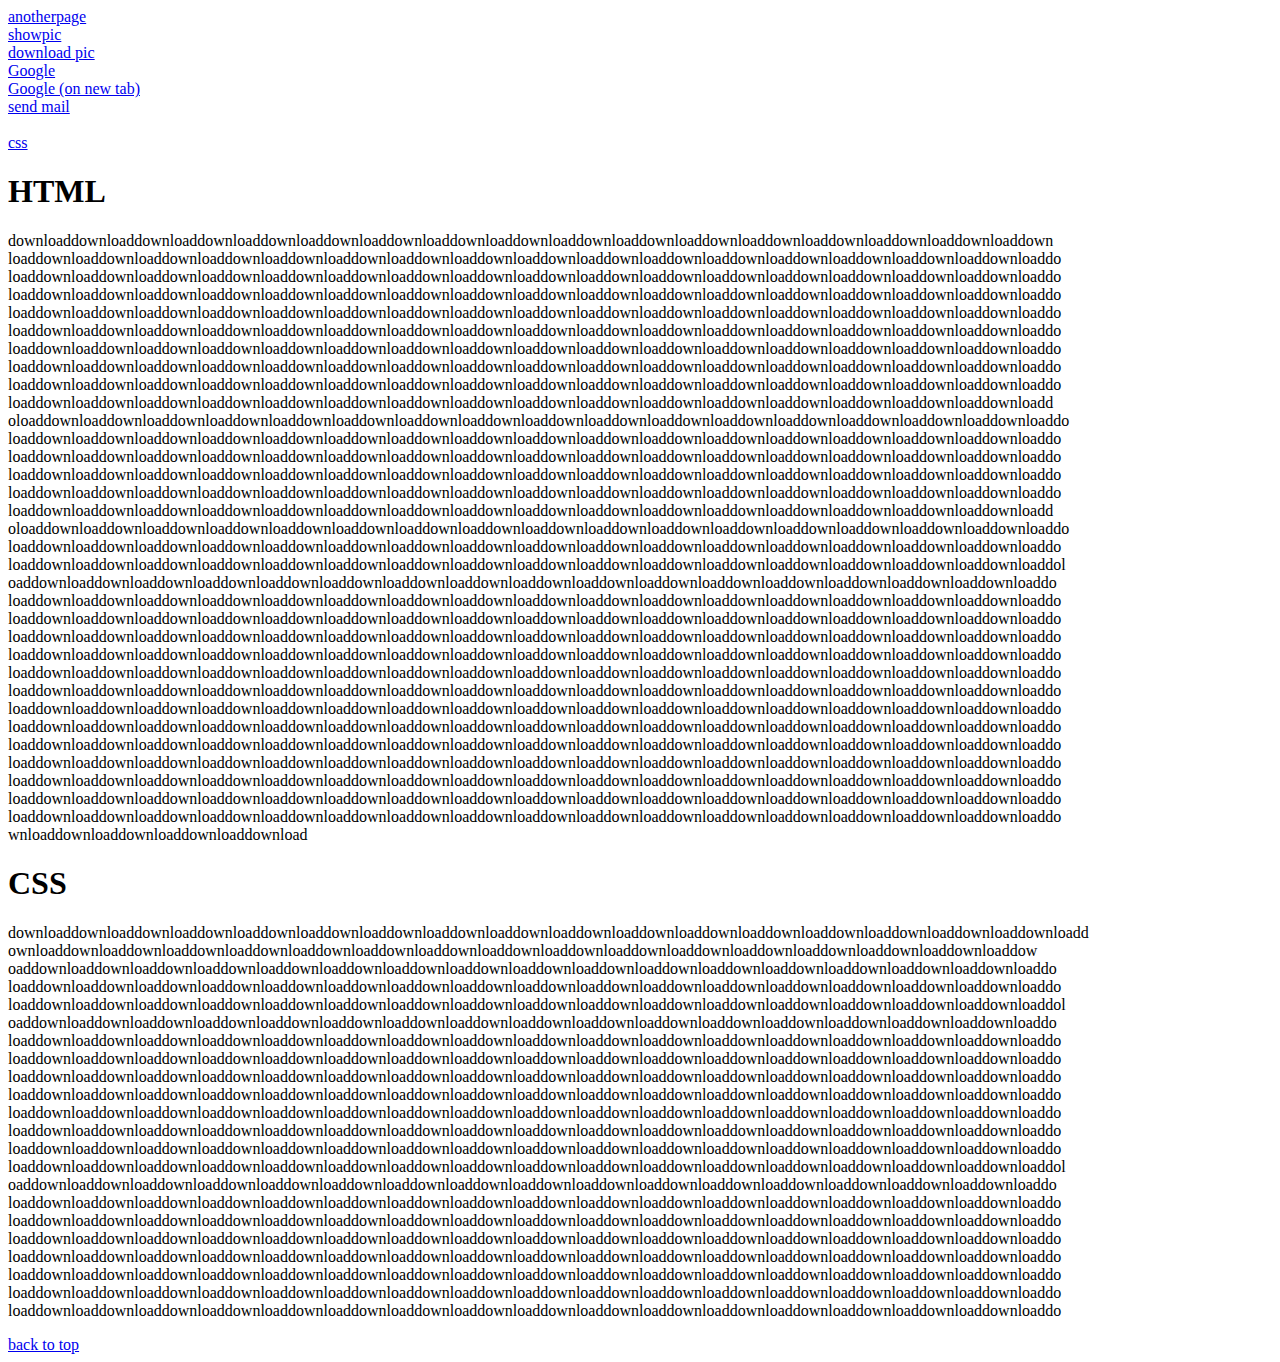
<file: index.html>
<!DOCTYPE html>
<html lang="en">
<head>
    <meta charset="UTF-8">
    <meta http-equiv="X-UA-Compatible" content="IE=edge">
    <meta name="viewport" content="width=device-width, initial-scale=1.0">
    <meta name="keywords" content="CSS, HTML">
    <meta name="description" content="....">
    <title>Document</title>
</head>
<body>
    <a href="index1.html">anotherpage</a>
    <br>
    <a href="images/cc.png">showpic</a>
    <br>
    <a href="images/cc.png" download>download pic</a>
    <br>
    <a href="https://www.google.com" >Google</a>
    <br>    
    <a href="https://www.google.com" target="_blank">Google (on new tab)</a>

    <br>
    <a href="mailto:tomasbeyene21@gmail.com">send mail</a>

    <br>
    <br>
    <a href="#123">css</a>
    <h1>HTML</h1>
    <p>downloaddownloaddownloaddownloaddownloaddownloaddownloaddownloaddownloaddownloaddownloaddownloaddownloaddownloaddownloaddownloaddown
        loaddownloaddownloaddownloaddownloaddownloaddownloaddownloaddownloaddownloaddownloaddownloaddownloaddownloaddownloaddownloaddownloaddo
        loaddownloaddownloaddownloaddownloaddownloaddownloaddownloaddownloaddownloaddownloaddownloaddownloaddownloaddownloaddownloaddownloaddo
        loaddownloaddownloaddownloaddownloaddownloaddownloaddownloaddownloaddownloaddownloaddownloaddownloaddownloaddownloaddownloaddownloaddo
        loaddownloaddownloaddownloaddownloaddownloaddownloaddownloaddownloaddownloaddownloaddownloaddownloaddownloaddownloaddownloaddownloaddo
        loaddownloaddownloaddownloaddownloaddownloaddownloaddownloaddownloaddownloaddownloaddownloaddownloaddownloaddownloaddownloaddownloaddo
        loaddownloaddownloaddownloaddownloaddownloaddownloaddownloaddownloaddownloaddownloaddownloaddownloaddownloaddownloaddownloaddownloaddo
        loaddownloaddownloaddownloaddownloaddownloaddownloaddownloaddownloaddownloaddownloaddownloaddownloaddownloaddownloaddownloaddownloaddo
        loaddownloaddownloaddownloaddownloaddownloaddownloaddownloaddownloaddownloaddownloaddownloaddownloaddownloaddownloaddownloaddownloaddo
        loaddownloaddownloaddownloaddownloaddownloaddownloaddownloaddownloaddownloaddownloaddownloaddownloaddownloaddownloaddownloaddownloadd
        oloaddownloaddownloaddownloaddownloaddownloaddownloaddownloaddownloaddownloaddownloaddownloaddownloaddownloaddownloaddownloaddownloaddo
        loaddownloaddownloaddownloaddownloaddownloaddownloaddownloaddownloaddownloaddownloaddownloaddownloaddownloaddownloaddownloaddownloaddo
        loaddownloaddownloaddownloaddownloaddownloaddownloaddownloaddownloaddownloaddownloaddownloaddownloaddownloaddownloaddownloaddownloaddo

        loaddownloaddownloaddownloaddownloaddownloaddownloaddownloaddownloaddownloaddownloaddownloaddownloaddownloaddownloaddownloaddownloaddo
        loaddownloaddownloaddownloaddownloaddownloaddownloaddownloaddownloaddownloaddownloaddownloaddownloaddownloaddownloaddownloaddownloaddo
        loaddownloaddownloaddownloaddownloaddownloaddownloaddownloaddownloaddownloaddownloaddownloaddownloaddownloaddownloaddownloaddownloadd
        oloaddownloaddownloaddownloaddownloaddownloaddownloaddownloaddownloaddownloaddownloaddownloaddownloaddownloaddownloaddownloaddownloaddo
        loaddownloaddownloaddownloaddownloaddownloaddownloaddownloaddownloaddownloaddownloaddownloaddownloaddownloaddownloaddownloaddownloaddo
        loaddownloaddownloaddownloaddownloaddownloaddownloaddownloaddownloaddownloaddownloaddownloaddownloaddownloaddownloaddownloaddownloaddol
        oaddownloaddownloaddownloaddownloaddownloaddownloaddownloaddownloaddownloaddownloaddownloaddownloaddownloaddownloaddownloaddownloaddo

        loaddownloaddownloaddownloaddownloaddownloaddownloaddownloaddownloaddownloaddownloaddownloaddownloaddownloaddownloaddownloaddownloaddo
        loaddownloaddownloaddownloaddownloaddownloaddownloaddownloaddownloaddownloaddownloaddownloaddownloaddownloaddownloaddownloaddownloaddo
        loaddownloaddownloaddownloaddownloaddownloaddownloaddownloaddownloaddownloaddownloaddownloaddownloaddownloaddownloaddownloaddownloaddo
        loaddownloaddownloaddownloaddownloaddownloaddownloaddownloaddownloaddownloaddownloaddownloaddownloaddownloaddownloaddownloaddownloaddo
        loaddownloaddownloaddownloaddownloaddownloaddownloaddownloaddownloaddownloaddownloaddownloaddownloaddownloaddownloaddownloaddownloaddo
        loaddownloaddownloaddownloaddownloaddownloaddownloaddownloaddownloaddownloaddownloaddownloaddownloaddownloaddownloaddownloaddownloaddo
        loaddownloaddownloaddownloaddownloaddownloaddownloaddownloaddownloaddownloaddownloaddownloaddownloaddownloaddownloaddownloaddownloaddo

        loaddownloaddownloaddownloaddownloaddownloaddownloaddownloaddownloaddownloaddownloaddownloaddownloaddownloaddownloaddownloaddownloaddo
        loaddownloaddownloaddownloaddownloaddownloaddownloaddownloaddownloaddownloaddownloaddownloaddownloaddownloaddownloaddownloaddownloaddo
        loaddownloaddownloaddownloaddownloaddownloaddownloaddownloaddownloaddownloaddownloaddownloaddownloaddownloaddownloaddownloaddownloaddo
        loaddownloaddownloaddownloaddownloaddownloaddownloaddownloaddownloaddownloaddownloaddownloaddownloaddownloaddownloaddownloaddownloaddo
        loaddownloaddownloaddownloaddownloaddownloaddownloaddownloaddownloaddownloaddownloaddownloaddownloaddownloaddownloaddownloaddownloaddo
        loaddownloaddownloaddownloaddownloaddownloaddownloaddownloaddownloaddownloaddownloaddownloaddownloaddownloaddownloaddownloaddownloaddo
        wnloaddownloaddownloaddownloaddownload</p>

    <h1 id="123">CSS</h1>
    <p>downloaddownloaddownloaddownloaddownloaddownloaddownloaddownloaddownloaddownloaddownloaddownloaddownloaddownloaddownloaddownloaddownloadd
        ownloaddownloaddownloaddownloaddownloaddownloaddownloaddownloaddownloaddownloaddownloaddownloaddownloaddownloaddownloaddownloaddow
        oaddownloaddownloaddownloaddownloaddownloaddownloaddownloaddownloaddownloaddownloaddownloaddownloaddownloaddownloaddownloaddownloaddo
        loaddownloaddownloaddownloaddownloaddownloaddownloaddownloaddownloaddownloaddownloaddownloaddownloaddownloaddownloaddownloaddownloaddo
        loaddownloaddownloaddownloaddownloaddownloaddownloaddownloaddownloaddownloaddownloaddownloaddownloaddownloaddownloaddownloaddownloaddol
        oaddownloaddownloaddownloaddownloaddownloaddownloaddownloaddownloaddownloaddownloaddownloaddownloaddownloaddownloaddownloaddownloaddo
        loaddownloaddownloaddownloaddownloaddownloaddownloaddownloaddownloaddownloaddownloaddownloaddownloaddownloaddownloaddownloaddownloaddo
        loaddownloaddownloaddownloaddownloaddownloaddownloaddownloaddownloaddownloaddownloaddownloaddownloaddownloaddownloaddownloaddownloaddo

        loaddownloaddownloaddownloaddownloaddownloaddownloaddownloaddownloaddownloaddownloaddownloaddownloaddownloaddownloaddownloaddownloaddo
        loaddownloaddownloaddownloaddownloaddownloaddownloaddownloaddownloaddownloaddownloaddownloaddownloaddownloaddownloaddownloaddownloaddo
        loaddownloaddownloaddownloaddownloaddownloaddownloaddownloaddownloaddownloaddownloaddownloaddownloaddownloaddownloaddownloaddownloaddo
        loaddownloaddownloaddownloaddownloaddownloaddownloaddownloaddownloaddownloaddownloaddownloaddownloaddownloaddownloaddownloaddownloaddo
        loaddownloaddownloaddownloaddownloaddownloaddownloaddownloaddownloaddownloaddownloaddownloaddownloaddownloaddownloaddownloaddownloaddo
        loaddownloaddownloaddownloaddownloaddownloaddownloaddownloaddownloaddownloaddownloaddownloaddownloaddownloaddownloaddownloaddownloaddol
        oaddownloaddownloaddownloaddownloaddownloaddownloaddownloaddownloaddownloaddownloaddownloaddownloaddownloaddownloaddownloaddownloaddo

        loaddownloaddownloaddownloaddownloaddownloaddownloaddownloaddownloaddownloaddownloaddownloaddownloaddownloaddownloaddownloaddownloaddo
        loaddownloaddownloaddownloaddownloaddownloaddownloaddownloaddownloaddownloaddownloaddownloaddownloaddownloaddownloaddownloaddownloaddo
        loaddownloaddownloaddownloaddownloaddownloaddownloaddownloaddownloaddownloaddownloaddownloaddownloaddownloaddownloaddownloaddownloaddo
        loaddownloaddownloaddownloaddownloaddownloaddownloaddownloaddownloaddownloaddownloaddownloaddownloaddownloaddownloaddownloaddownloaddo
        loaddownloaddownloaddownloaddownloaddownloaddownloaddownloaddownloaddownloaddownloaddownloaddownloaddownloaddownloaddownloaddownloaddo
        loaddownloaddownloaddownloaddownloaddownloaddownloaddownloaddownloaddownloaddownloaddownloaddownloaddownloaddownloaddownloaddownloaddo
        loaddownloaddownloaddownloaddownloaddownloaddownloaddownloaddownloaddownloaddownloaddownloaddownloaddownloaddownloaddownloaddownloaddo
    </p>

    <a href="#">back to top </a>
   
    
</body>
</html>
</file>
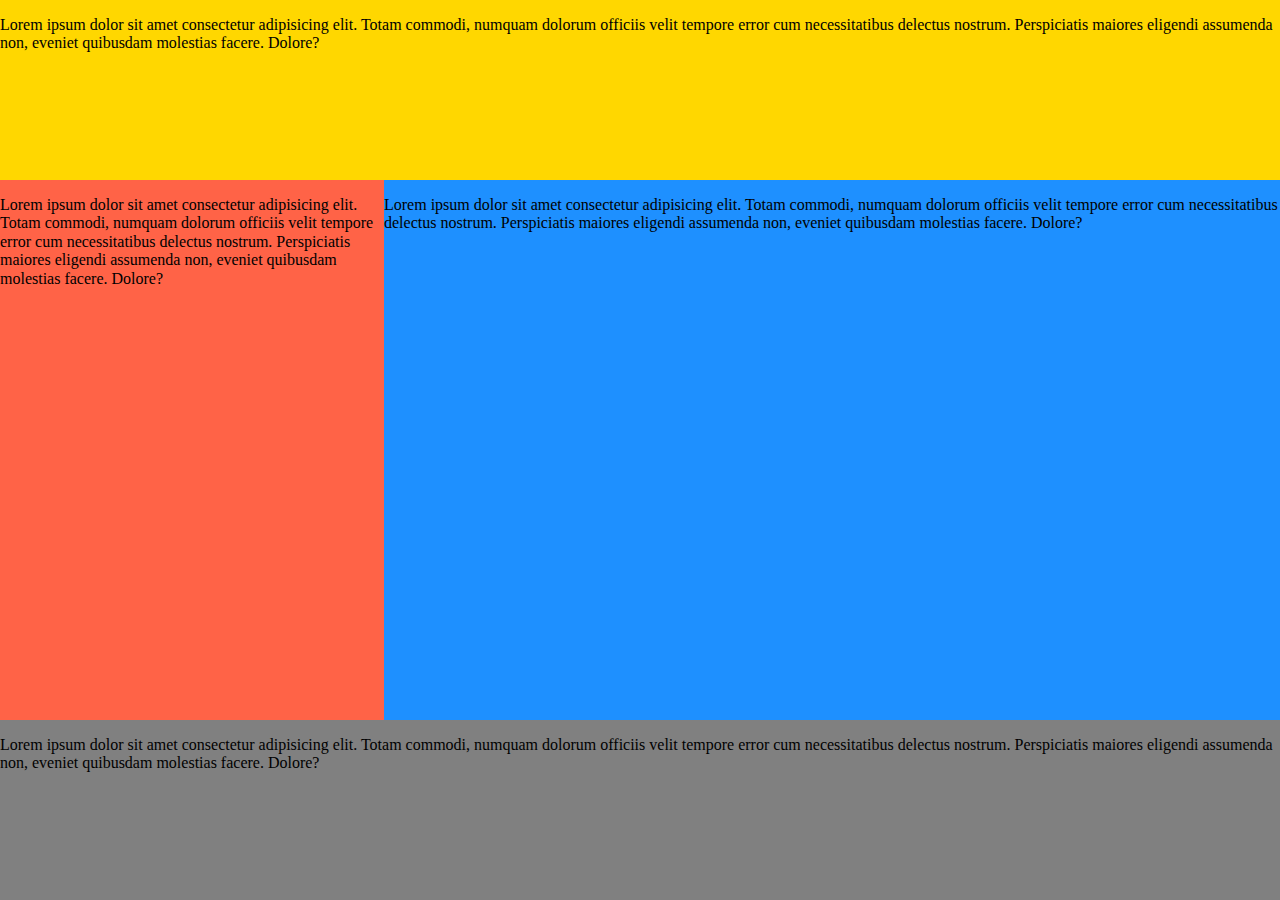
<file: index2.html>
<!DOCTYPE html>
<html lang="en">
<head>
    <meta charset="UTF-8">
    <meta http-equiv="X-UA-Compatible" content="IE=edge">
    <meta name="viewport" content="width=device-width, initial-scale=1.0">
    <title>Document</title>
    <link rel="stylesheet" href="css/styles.css">
    <link rel="stylesheet" href="css/normalize.css">
</head>
<body>
    <!-- <p>my name is tomas</p>
    <p>my name is tomas</p>
    <div class="box"></div>
    <div class="box"></div>
    <span class="x">my name is tomas</span><span class="x">my name is tomas</span>
    <div class="over">LapLapLapLapLapLapLapLapLapLapLapLapLapLapLapLapLapLapLapLapLap
        LapLapLapLapLapLapLapLapLapLapLapLapLapLapLapLapLapLapLapLapLapLapLapLapLapLap
        LapLapLapLapLapLapLapLapLapLapLapLapLapLapLapLapLapLapLapLapLapLapLapLapLapLap
        LapLapLapLapLapLapLapLapLapLapLapLapLapLapLapLapLapLapLapLapLapLapLapLapLapLap
        LapLapLapLapLapLapLapLapLapLapLapLapLapLapLapLapLapLapLapLapLapLapLapLapLapLap
        LapLapLapLapLapLapLapLapLapLapLapLapLapLapLapLapLapLapLapLapLapLapLapLapLapLap
    </div> -->

    <div class="container">
        <div class="box box-one">
            <p>Lorem ipsum dolor sit amet consectetur adipisicing elit. Totam commodi, numquam dolorum officiis velit tempore error cum necessitatibus delectus nostrum. Perspiciatis maiores eligendi assumenda non, eveniet quibusdam molestias facere. Dolore?</p>
        </div>
        <div class="box box-two">
                        <p>Lorem ipsum dolor sit amet consectetur adipisicing elit. Totam commodi, numquam dolorum officiis velit tempore error cum necessitatibus delectus nostrum. Perspiciatis maiores eligendi assumenda non, eveniet quibusdam molestias facere. Dolore?</p>

        </div>
        <div class="box box-three">
                        <p>Lorem ipsum dolor sit amet consectetur adipisicing elit. Totam commodi, numquam dolorum officiis velit tempore error cum necessitatibus delectus nostrum. Perspiciatis maiores eligendi assumenda non, eveniet quibusdam molestias facere. Dolore?</p>

        </div>
        <div class="box box-four">
                        <p>Lorem ipsum dolor sit amet consectetur adipisicing elit. Totam commodi, numquam dolorum officiis velit tempore error cum necessitatibus delectus nostrum. Perspiciatis maiores eligendi assumenda non, eveniet quibusdam molestias facere. Dolore?</p>

        </div>
        
    </div>
</body>
</html>
</file>
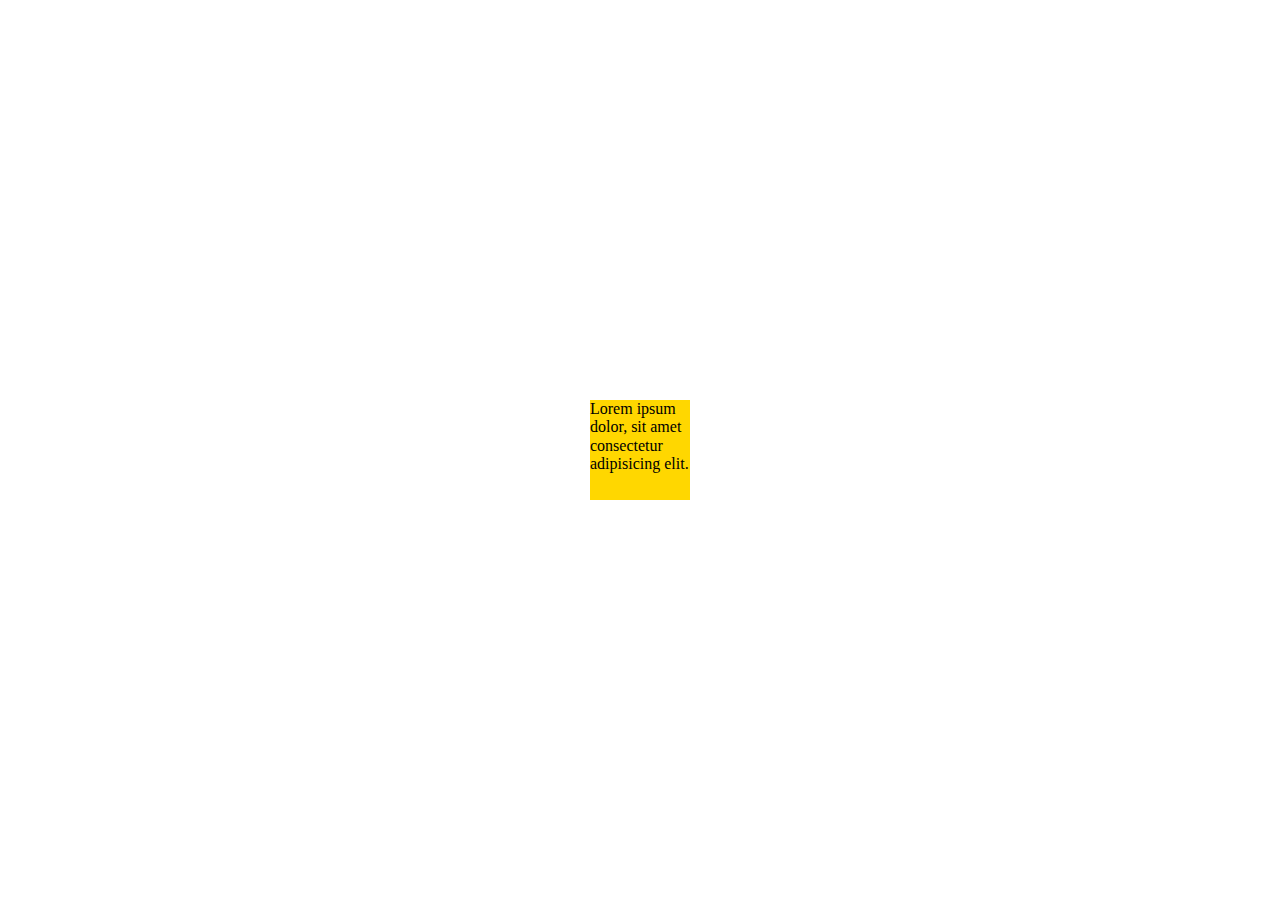
<file: transformatio_transition_animation.html>
<!DOCTYPE html>
<html lang="en">
<head>
    <meta charset="UTF-8">
    <meta http-equiv="X-UA-Compatible" content="IE=edge">
    <meta name="viewport" content="width=device-width, initial-scale=1.0">
    <title>Document</title>
     <link rel="stylesheet" href="css/transformatio_transition_animation.css">
    <link rel="stylesheet" href="css/normalize.css">
    <!-- <link href="https://cdn.jsdelivr.net/npm/bootstrap@5.3.0-alpha1/dist/css/bootstrap.min.css" rel="stylesheet" integrity="sha384-GLhlTQ8iRABdZLl6O3oVMWSktQOp6b7In1Zl3/Jr59b6EGGoI1aFkw7cmDA6j6gD" crossorigin="anonymous"> -->
    <!-- <link rel="stylesheet" href="https://maxcdn.bootstrapcdn.com/bootstrap/3.4.1/css/bootstrap.min.css"> -->
    <!-- <link rel="stylesheet" href="https://fonts.googleapis.com/css?family=Roboto:300,300italic,700,700italic">
    <link rel="stylesheet" href="https://cdnjs.cloudflare.com/ajax/libs/normalize/8.0.1/normalize.css">
    <link rel="stylesheet" href="https://cdnjs.cloudflare.com/ajax/libs/milligram/1.4.1/milligram.css"> -->
</head>
<body>
    <div class="box">
        Lorem ipsum dolor, sit amet consectetur adipisicing elit.
    </div>
    
</body>
</html>
</file>
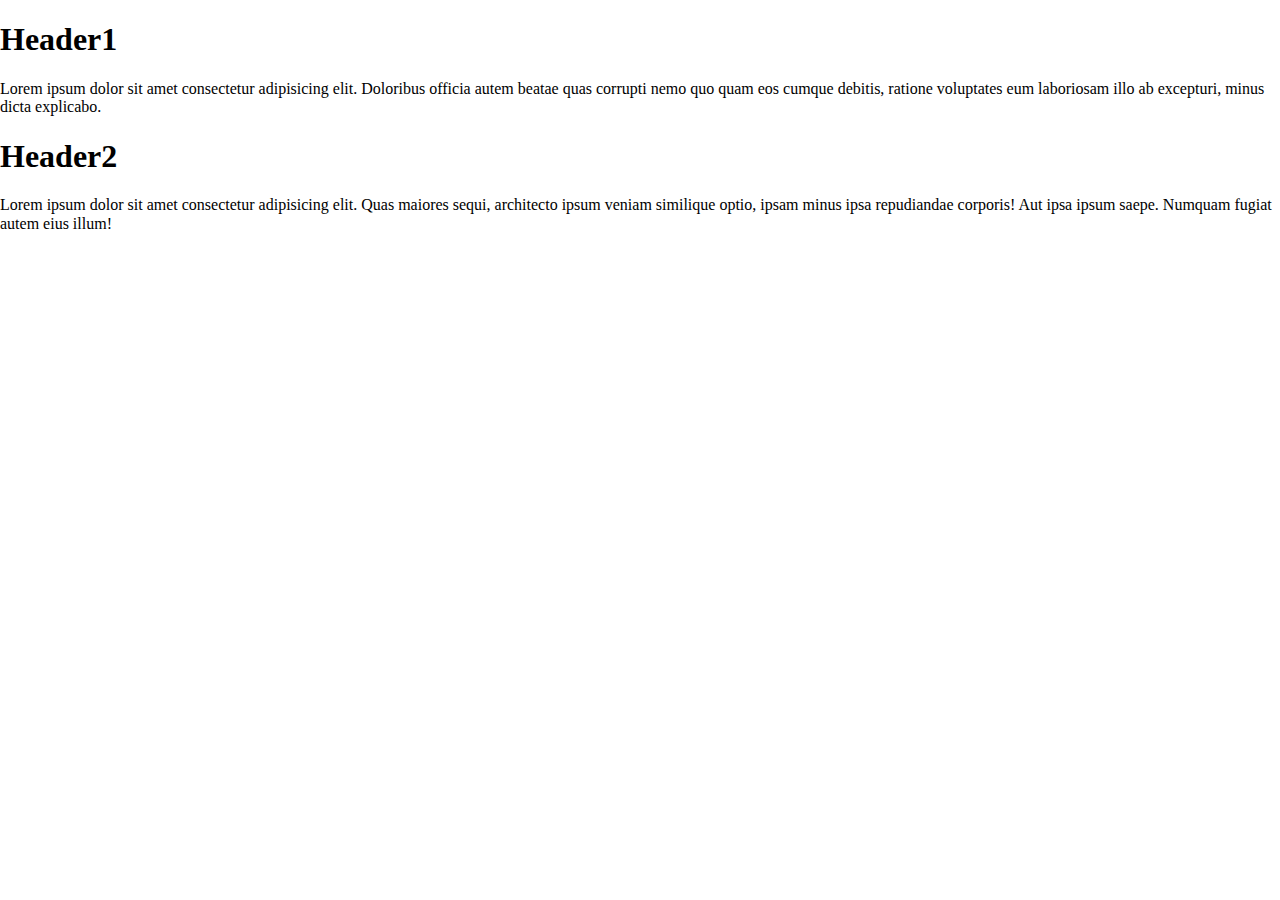
<file: typography.html>
<!DOCTYPE html>
<html lang="en">
<head>
    <meta charset="UTF-8">
    <meta http-equiv="X-UA-Compatible" content="IE=edge">
    <meta name="viewport" content="width=device-width, initial-scale=1.0">
    <title>Document</title>
    <link rel="preconnect" href="https://fonts.googleapis.com">
    <link rel="preconnect" href="https://fonts.gstatic.com" crossorigin>
    <link href="https://fonts.googleapis.com/css2?family=Roboto:wght@500&display=swap" rel="stylesheet">
    <link rel="stylesheet" href="css/styles-typography.css">
    <link rel="stylesheet" href="css/normalize.css">
</head>
<body>
    
    <div class="container">
    <h1>Header1</h1>
    <p >Lorem ipsum dolor sit amet consectetur adipisicing elit. Doloribus officia autem beatae quas corrupti nemo quo quam eos cumque debitis, ratione voluptates eum laboriosam illo ab excepturi, minus dicta explicabo.</p>        
    <h1 class="head2">Header2</h1>
    <p class="pp">Lorem ipsum dolor sit amet consectetur adipisicing elit. Quas maiores sequi, architecto ipsum veniam similique optio, ipsam minus ipsa repudiandae corporis! Aut ipsa ipsum saepe. Numquam fugiat autem eius illum!</p> 
    </div>
</body>
</html>
</file>
<file: css/styles.css>
body{

    margin: 10px;
}
/* p{
margin: 10px;
border: 10px solid royalblue;
padding: 10px;
}

.box{
    width: 100px;
    height: 100px;
    background-color: orangered;
    padding: 10px;
    border: 20px solid red;
    box-sizing: content-box  ;
}

.x{
    width: 100px;
    height: 100px;
    background-color: orangered;
    padding: 10px;
    border: 10px solid red;
    box-sizing: content-box;
    display: inline-block;

}
.over{
    width: 200px;
    height: 100px;
    border: 2px solid yellowgreen;
    overflow: scroll;
} */


/*Floating element example*/

/* .container{
    border: 3px solid gray ;
    margin: 50px;
}
.box{
    width: 10rem;
    height: 10rem;
    position: relative;
}
.box-one{
    position: fixed;
    right: 10px;
    top: 0;
    z-index: 0;
    background: gold;
}
.box-two {
    
background: tomato;
}
.box-three {
   
background: dodgerblue;
} */



/*Flexible box example  */

.container{
    height: 100vh;
    /*
    border: 3px solid gray;
    margin: 50px;
    display: flex;
    flex-direction: row;
    justify-content: center;
    align-items: center; */
    /* flex-wrap: wrap;
    align-content: center; */
    display: grid;
    grid-template: 20% 60% 20% / 30% 70% ;
    /* justify-items: center;
    align-items: center; */
    /* justify-content: center; */
    /* align-content: center;   */
    
}

.box{
    /* width: 5rem;
    height: 5rem;    */
    background: gold;
    /* grid-row: 1; */
    /* margin: 1rem; */
    /* flex-basis: 11rem;
    flex-grow: 1; */
    /* flex: 1 1 15rem; */

}

.box-one {
                grid-area: 1 / 1 / 1 / 3;   
    /* align-self: flex-start; */
    /* flex-basis: 5rem; */
    background: gold;
    flex-grow: 0;
}

.box-two {

    background: tomato;
}

.box-three {

    background: dodgerblue;
}

.box-four {
    grid-area: 3 / 1 / 3 / 3;
    background: gray;
}


@media screen and (max-height:500px) {
    .box-three {
    
            overflow: hidden;
        }
    .box-four {
            /* grid-area: 3 / 1 / 3 / 3;
            background: red; */
            visibility: hidden;
        }
}
</file>
<file: css/transformatio_transition_animation.css>
body{
    display: flex;
    justify-content: center;
    align-items: center;
    height: 100vh;
}


.box{
    
    width: 100px;
    height: 100px;
    background-color: gold;
    transition: transform 0.5s ease-out;
}


.box:hover{
    /* transform: rotate(100deg);
    transform: scale(1.5);
    transform: skew(20deg); */
    /* transform: perspective(200px) translateZ(500px); */
    /* transform: perspective(20px) rotate(50deg); */
    /* transform: translate(100px) rotate(30deg); */
    transform: rotateY(35deg);
    transform-origin: 0 0 ;
    /* transition-delay: 1s; */
    /* transition-timing-function:cubic-bezier(0.19, 1, 0.22, 1);
    background-color: chocolate;
     */
}
</file>
<file: css/styles-typography.css>
@font-face {
    font-family: 'uncut_sansbold';
    src: url('fonts/uncutsans/uncut-sans-bold-webfont.woff2') format('woff2'),
        url('fonts/uncutsans/uncut-sans-bold-webfont.woff') format('woff');
    font-weight: bold;
    font-style: bold;

}




@font-face {
    font-family: 'uncut_sansbold_oblique';
    src: url('fonts/uncutsans/uncut-sans-boldoblique-webfont.woff2') format('woff2'),
        url('fonts/uncutsans/uncut-sans-boldoblique-webfont.woff') format('woff');
    font-weight: boldoblique;
    font-style: boldoblique;

}




@font-face {
    font-family: 'uncut_sansmedium';
    src: url('fonts/uncutsans/uncut-sans-medium-webfont.woff2') format('woff2'),
        url('fonts/uncutsans/uncut-sans-medium-webfont.woff') format('woff');
    font-weight: medium;
    font-style: medium;

}





html{
    /* font-family:Roboto,Arial, Helvetica, sans-serif;
    font-size: 62.5%; */
    /* width: 70ch; */
    /* font-weight: 100; */
    /* font-style:oblique;   */
    /* font-size: 1.5rem; */
    /* color: blueviolet; */
    /* line-height: 2; */
    /* letter-spacing: 0px; */
    /* word-spacing: 10px; */
    /* text-align: right; */
    

}

p{
    /* font-size: 2rem; */
    /* margin: 0 0 9rem 1; */
    /* text-indent: 1rem; */
    /* text-decoration: underline; */
    /* text-transform:capitalize; */
    /* white-space: nowrap;
    overflow: hidden;
    text-overflow: ellipsis; */
    /* column-count: 2;
    column-gap: 100px;
    column-rule: 3px dotted black;
    direction: rtl; */

}
</file>
